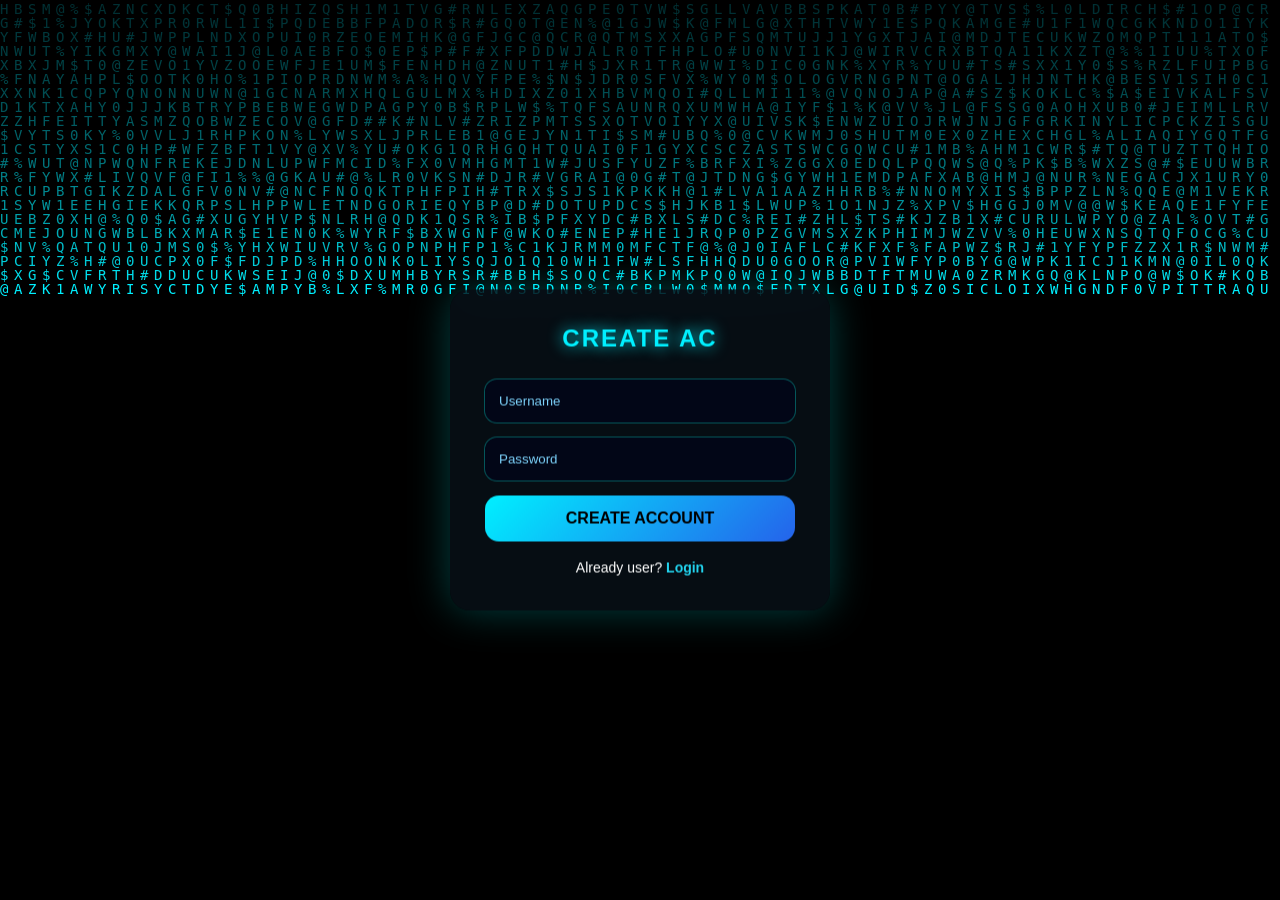
<file: templates/register.html>
<!DOCTYPE html>
<html lang="en">
<head>
<meta charset="UTF-8">
<title>Create Account</title>

<style>
*{
    margin:0;
    padding:0;
    box-sizing:border-box;
    font-family:"Segoe UI",Arial,sans-serif;
}

body{
    height:100vh;
    background:black;
    overflow:hidden;
}

canvas{
    position:fixed;
    inset:0;
    z-index:-1;
}

/* ===== CARD ===== */
.register-card{
    width:380px;
    padding:35px;
    border-radius:20px;
    background:rgba(10,20,30,0.65);
    backdrop-filter:blur(20px);
    box-shadow:0 0 40px rgba(0,255,255,0.25);
    color:#fff;

    position:absolute;
    top:50%;
    left:50%;
    transform:translate(-50%,-50%);
}

/* ===== TITLE ===== */
.register-card h2{
    text-align:center;
    margin-bottom:25px;
    font-size:24px;
    letter-spacing:2px;
    color:#00f0ff;
    text-shadow:0 0 15px #00f0ff;
    min-height:30px;
}

/* ===== INPUT ===== */
.register-card input{
    width:100%;
    padding:14px;
    margin-bottom:15px;
    border:none;
    outline:none;
    border-radius:12px;
    background:#020617;
    color:#00f0ff;
    box-shadow:0 0 0 1px rgba(0,255,255,0.3);
}

.register-card input::placeholder{
    color:#7dd3fc;
}

.register-card input:focus{
    box-shadow:0 0 0 2px #00f0ff;
}

/* ===== BUTTON ===== */
button{
    width:100%;
    padding:14px;
    border:none;
    border-radius:14px;
    background:linear-gradient(135deg,#00f0ff,#2563eb);
    color:#000;
    font-size:16px;
    font-weight:bold;
    cursor:pointer;
    transition:0.3s;
}

button:hover{
    transform:translateY(-2px);
    box-shadow:0 0 25px #00f0ff;
}

/* ===== FOOTER ===== */
.footer{
    text-align:center;
    margin-top:18px;
    font-size:14px;
}

.footer a{
    color:#22d3ee;
    text-decoration:none;
    font-weight:bold;
}

.footer a:hover{
    text-decoration:underline;
}

/* ===== BLINK ===== */
@keyframes blink {
    50% { opacity:0; }
}
.cursor{
    animation:blink 1s infinite;
}
</style>
</head>

<body>

<canvas id="matrix"></canvas>

<div class="register-card">
    <h2 id="cyberTitle"></h2>

    <form method="post">
        <input type="text" name="username" placeholder="Username" required>
        <input type="password" name="password" placeholder="Password" required>
        <button type="submit">CREATE ACCOUNT</button>
    </form>

    <div class="footer">
        Already user? <a href="/login">Login</a>
    </div>
</div>

<script>
/* ===== MATRIX BACKGROUND ===== */
const canvas = document.getElementById("matrix");
const ctx = canvas.getContext("2d");

canvas.width = window.innerWidth;
canvas.height = window.innerHeight;

const letters = "01ABCDEFGHIJKLMNOPQRSTUVWXYZ@#$%";
const fontSize = 14;
const columns = canvas.width / fontSize;
const drops = Array(Math.floor(columns)).fill(1);

function drawMatrix(){
    ctx.fillStyle = "rgba(0,0,0,0.08)";
    ctx.fillRect(0,0,canvas.width,canvas.height);

    ctx.fillStyle = "#00f0ff";
    ctx.font = fontSize + "px monospace";

    for(let i=0;i<drops.length;i++){
        const text = letters.charAt(Math.floor(Math.random()*letters.length));
        ctx.fillText(text, i*fontSize, drops[i]*fontSize);

        if(drops[i]*fontSize > canvas.height && Math.random() > 0.975){
            drops[i]=0;
        }
        drops[i]++;
    }
}
setInterval(drawMatrix,50);

/* ===== TYPING TITLE ===== */
const text = "CREATE ACCOUNT";
const title = document.getElementById("cyberTitle");
let index = 0;

function type(){
    if(index < text.length){
        title.innerHTML += text.charAt(index);
        index++;
        setTimeout(type,120);
    } else {
        title.innerHTML += "<span class='cursor'>|</span>";
    }
}
type();
</script>

</body>
</html>
</file>
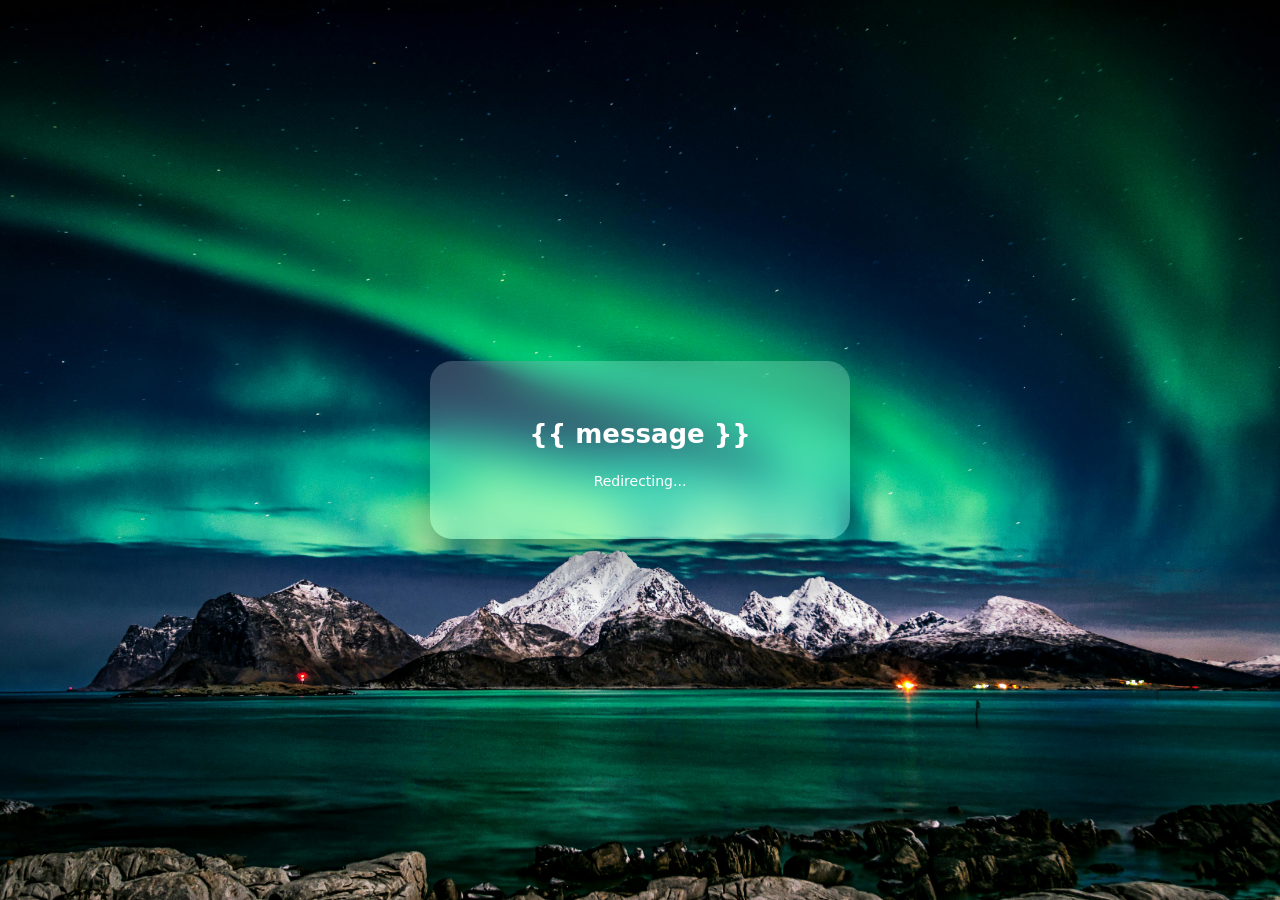
<file: templates/success.html>
<!DOCTYPE html>
<html>
<head>
<title>Success</title>
<link rel="stylesheet" href="/static/css/auth.css">
<style>
.success {
    text-align: center;
    font-size: 26px;
    animation: pop 0.6s ease;
}
@keyframes pop {
    0% { transform: scale(0.7); opacity: 0; }
    100% { transform: scale(1); opacity: 1; }
}
</style>
</head>
<body>

<div class="card success">
    <h2>{{ message }}</h2>
    <p>Redirecting...</p>
</div>

<script>
setTimeout(() => {
    window.location.href = "/";
}, 1500);
</script>

</body>
</html>
</file>
<file: static/css/auth.css>
/* ===== RESET & GLOBAL ===== */
* {
    box-sizing: border-box;
    font-family: "Segoe UI", system-ui, sans-serif;
}

body {
    margin: 0;
    height: 100vh;
    background: url("/static/images/Logos.jpg") no-repeat center center fixed;
    background-size: cover;
    display: flex;
    justify-content: center;
    align-items: center;
}

/* ===== GLASS CARD ===== */
.card {
    width: 420px;
    padding: 36px;
    border-radius: 22px;
    background: rgba(255, 255, 255, 0.2);
    backdrop-filter: blur(20px);
    -webkit-backdrop-filter: blur(20px);
    box-shadow: 0 30px 50px rgba(0,0,0,0.35);
    color: #ffffff;
    animation: fadeIn 0.7s ease;
}

/* ===== FADE IN ===== */
@keyframes fadeIn {
    from {
        opacity: 0;
        transform: scale(0.95);
    }
    to {
        opacity: 1;
        transform: scale(1);
    }
}

/* ===== TITLE ===== */
.card h2 {
    text-align: center;
    margin-bottom: 24px;
    font-size: 26px;
    font-weight: 600;
}

/* ===== INPUT ===== */
input {
    width: 100%;
    padding: 14px 16px;
    margin-bottom: 14px;
    border-radius: 12px;
    border: none;
    outline: none;
    font-size: 15px;
    background: #ffffff;
}

/* focus glow */
input:focus {
    box-shadow: 0 0 0 2px rgba(0,198,255,0.7);
}

/* ===== CAPTCHA ===== */
.captcha-box {
    display: flex;
    gap: 10px;
    align-items: center;
    margin-bottom: 16px;
}

.captcha {
    background: #000;
    padding: 8px 14px;
    border-radius: 8px;
    font-weight: bold;
    letter-spacing: 3px;
    user-select: none;
}

/* ===== REMEMBER ME ===== */
.remember {
    display: flex;
    align-items: center;
    gap: 10px;
    margin: 12px 0 22px;
    font-size: 15px;
}

/* custom checkbox */
.remember input[type="checkbox"] {
    appearance: none;
    width: 18px;
    height: 18px;
    border-radius: 5px;
    border: 2px solid #00c6ff;
    cursor: pointer;
    position: relative;
    background: transparent;
}

.remember input[type="checkbox"]:checked {
    background: #00c6ff;
}

.remember input[type="checkbox"]:checked::after {
    content: "✔";
    position: absolute;
    top: 50%;
    left: 50%;
    transform: translate(-50%, -55%);
    font-size: 12px;
    font-weight: bold;
    color: #000;
}

/* ===== BUTTON ===== */
button {
    width: 100%;
    padding: 14px;
    border-radius: 14px;
    border: none;
    background: linear-gradient(135deg,#00c6ff,#0072ff);
    font-size: 16px;
    font-weight: bold;
    cursor: pointer;
    transition: transform 0.2s ease, box-shadow 0.2s ease;
}

button:hover {
    transform: translateY(-2px);
    box-shadow: 0 10px 25px rgba(0,198,255,0.45);
}

/* ===== LINKS ===== */
p {
    text-align: center;
    margin-top: 18px;
    font-size: 14px;
}

a {
    color: #00e5ff;
    font-weight: bold;
    text-decoration: none;
}

a:hover {
    text-decoration: underline;
}

/* ===== ERROR ===== */
.error {
    color: #ff4d4d;
    text-align: center;
    margin-top: 10px;
    font-size: 14px;
}

/* ===== SHAKE + RED GLOW ===== */
@keyframes shake {
    0% { transform: translateX(0); }
    25% { transform: translateX(-8px); }
    50% { transform: translateX(8px); }
    75% { transform: translateX(-6px); }
    100% { transform: translateX(0); }
}

.card.shake {
    animation: shake 0.45s;
    box-shadow:
        0 0 0 2px rgba(255,0,0,0.7),
        0 25px 45px rgba(255,0,0,0.4);
}

/* ===== SUCCESS OVERLAY ===== */
.success-overlay {
    position: fixed;
    inset: 0;
    background: rgba(0,0,0,0.45);
    display: flex;
    justify-content: center;
    align-items: center;
}

.success-box {
    background: rgba(255,255,255,0.25);
    padding: 40px 60px;
    border-radius: 22px;
    text-align: center;
    animation: pop 0.5s ease;
}

@keyframes pop {
    from { transform: scale(0.7); opacity: 0; }
    to { transform: scale(1); opacity: 1; }
}

.checkmark {
    width: 70px;
    height: 70px;
    background: #00e676;
    border-radius: 50%;
    font-size: 40px;
    display: flex;
    justify-content: center;
    align-items: center;
    margin: 0 auto 14px;
    color: #000;
}
</file>
